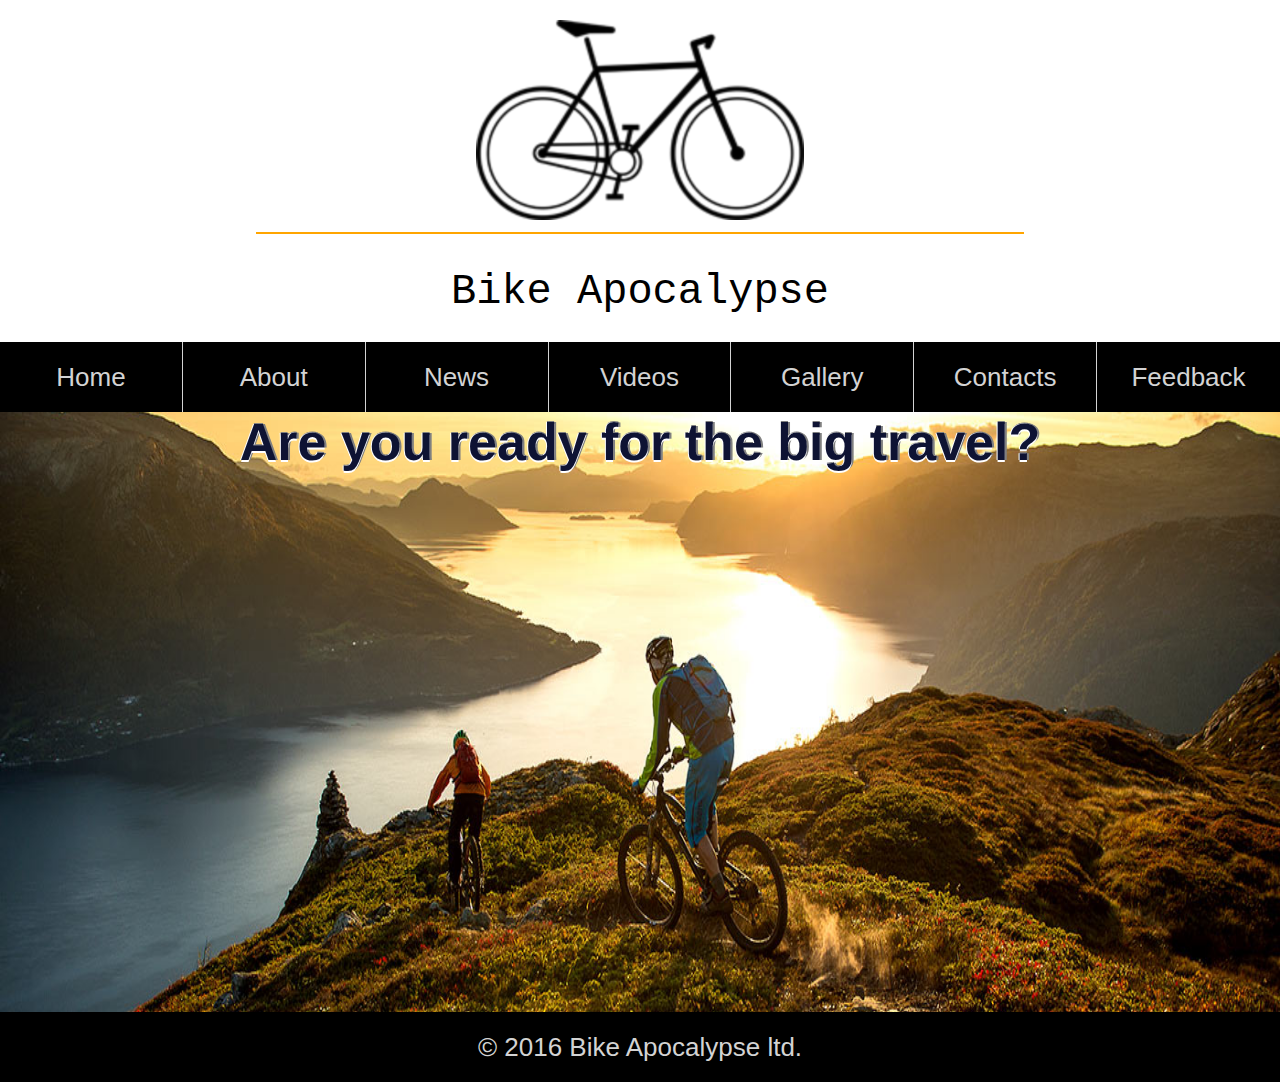
<file: index.html>
<!DOCTYPE html>
<html>
<head>
	<meta charset="utf-8">
	<title>Welcome</title>
	<link rel="stylesheet" type="text/css" href="styles.css">
</head>
<body>
	<div class="bike-site-container">
		<header>			
			<figure class="logo-area">
				<img src="images/bike_logo_large.png" alt="bike logo">
				<hr>
				<figcaption>Bike Apocalypse</figcaption>		
			</figure>
		</header>
		<nav>
			<button class="menu-button">Menu</button>
			<ul class="dropdown-menu">
				<li class="nav-block">
					<a href="index.html">Home</a>
				</li>
				<li class="nav-block">
					<a href="about.html">About</a>
				</li>
				<li class="nav-block">
					<a href="news.html">News</a>
				</li>
				<li class="nav-block">
					<a href="videos.html">Videos</a>
				</li>
				<li class="nav-block">
					<a href="gallery.html">Gallery</a>
				</li>
				<li class="nav-block">
					<a href="contacts.html">Contacts</a>
				</li>
				<li class="nav-block">
					<a href="feedback.html">Feedback</a>
				</li>
			</ul>
		</nav>
		<section id="main">
			<article>
				<h1>Are you ready for the big travel?</h1>
				<img class="hidden" src="images/biker_on_mountain.jpg" alt="biker on mountain" >
				<img src="images/bike_field.jpg" alt="peiple in mountains">
				<img class="hidden" src="images/biking_near_river.jpg" alt="girl on bike">
			</article>
		</section>
		<footer>
			&copy; 2016 Bike Apocalypse ltd. 
		</footer>
	</div>
	<script type="text/javascript" src="main.js"></script>
</body>
</html>
</file>
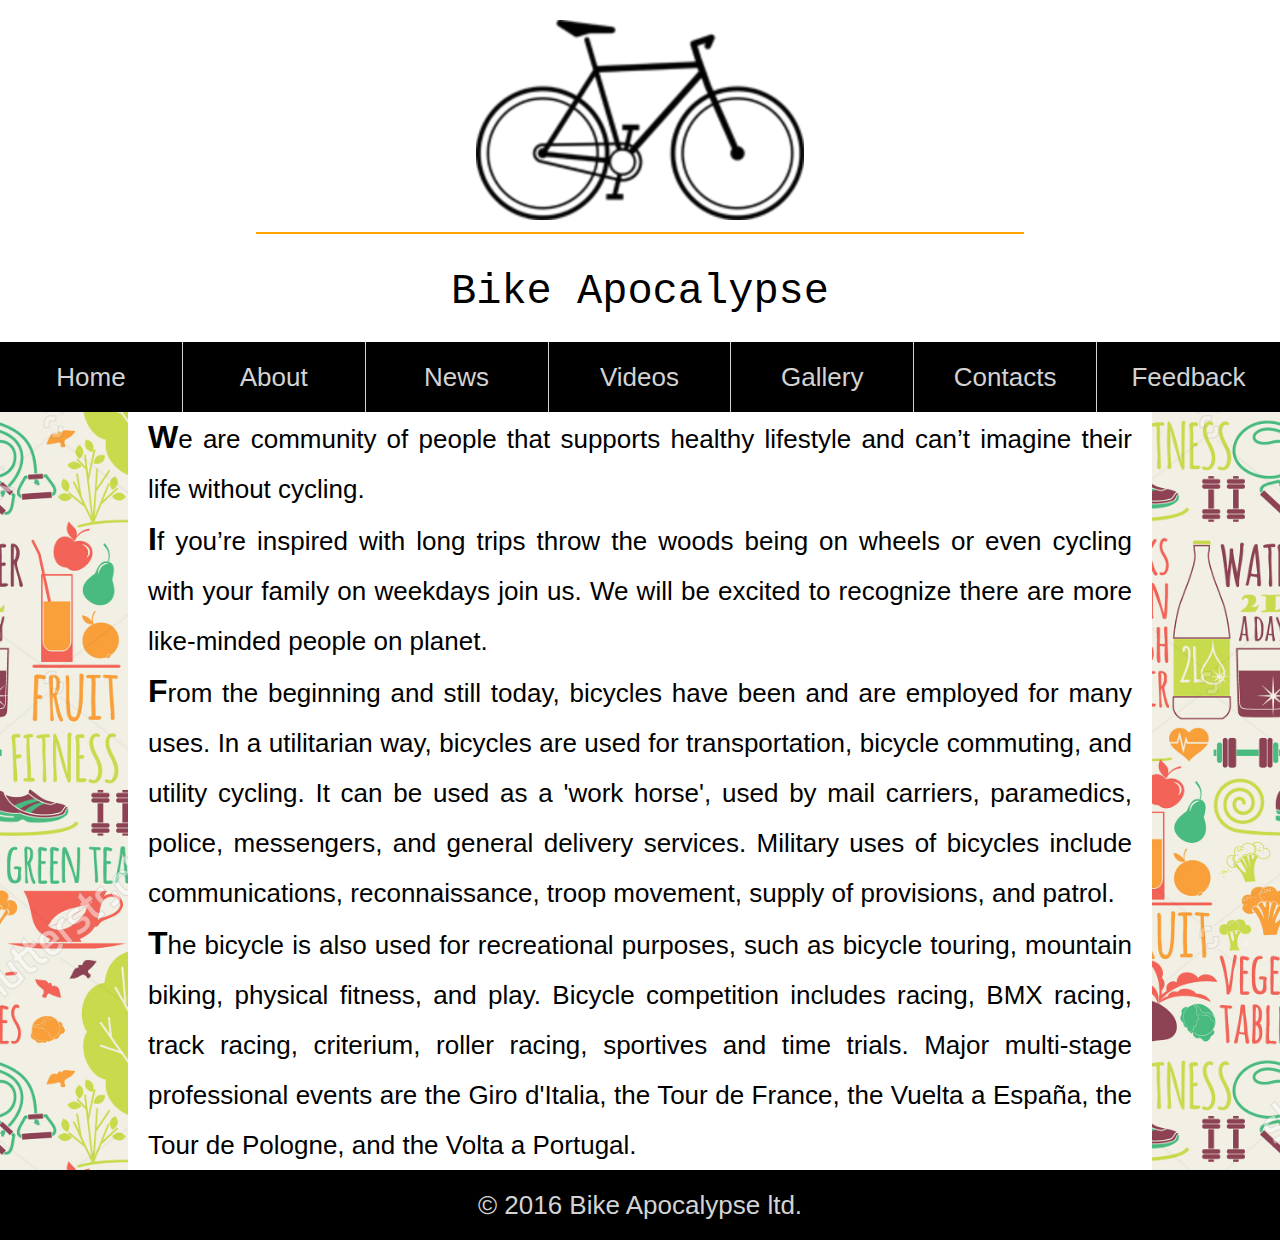
<file: about.html>
<!DOCTYPE html>
<html>
<head>	
	<meta charset="utf-8">
	<title>About</title>
	<link rel="stylesheet" type="text/css" href="styles.css">
</head>
<body>
	<div class="bike-site-container">
		<header>			
			<figure class="logo-area">
				<img src="images/bike_logo_large.png" alt="bike logo">
				<hr>
				<figcaption>Bike Apocalypse</figcaption>		
			</figure>
		</header>
		<nav>
			<button class="menu-button">Menu</button>
			<ul class="dropdown-menu">
				<li class="nav-block">
					<a href="index.html">Home</a>
				</li>
				<li class="nav-block">
					<a href="about.html">About</a>
				</li>
				<li class="nav-block">
					<a href="news.html">News</a>
				</li>
				<li class="nav-block">
					<a href="videos.html">Videos</a>
				</li>
				<li class="nav-block">
					<a href="gallery.html">Gallery</a>
				</li>
				<li class="nav-block">
					<a href="contacts.html">Contacts</a>
				</li>
				<li class="nav-block">
					<a href="feedback.html">Feedback</a>
				</li>
			</ul>
		</nav>
			<section id="about">
				<article>
					<p>We are community of people that supports healthy lifestyle and can’t imagine their life without cycling. 
					</p>
					<p>If you’re inspired with long trips throw the woods being on wheels or even cycling with your family on weekdays join us. We will be excited to recognize there are more like-minded  people on planet.</p>
					<p>From the beginning and still today, bicycles have been and are employed for many uses. In a utilitarian way, bicycles are used for transportation, bicycle commuting, and utility cycling. It can be used as a 'work horse', used by mail carriers, paramedics, police, messengers, and general delivery services. Military uses of bicycles include communications, reconnaissance, troop movement, supply of provisions, and patrol.</p>
					<p>The bicycle is also used for recreational purposes, such as bicycle touring, mountain biking, physical fitness, and play. Bicycle competition includes racing, BMX racing, track racing, criterium, roller racing, sportives and time trials. Major multi-stage professional events are the Giro d'Italia, the Tour de France, the Vuelta a España, the Tour de Pologne, and the Volta a Portugal.</p>			
				</article>
			</section>
			<footer>
			&copy; 2016 Bike Apocalypse ltd. 
		</footer>
	</div>
</body>
</html>
</file>
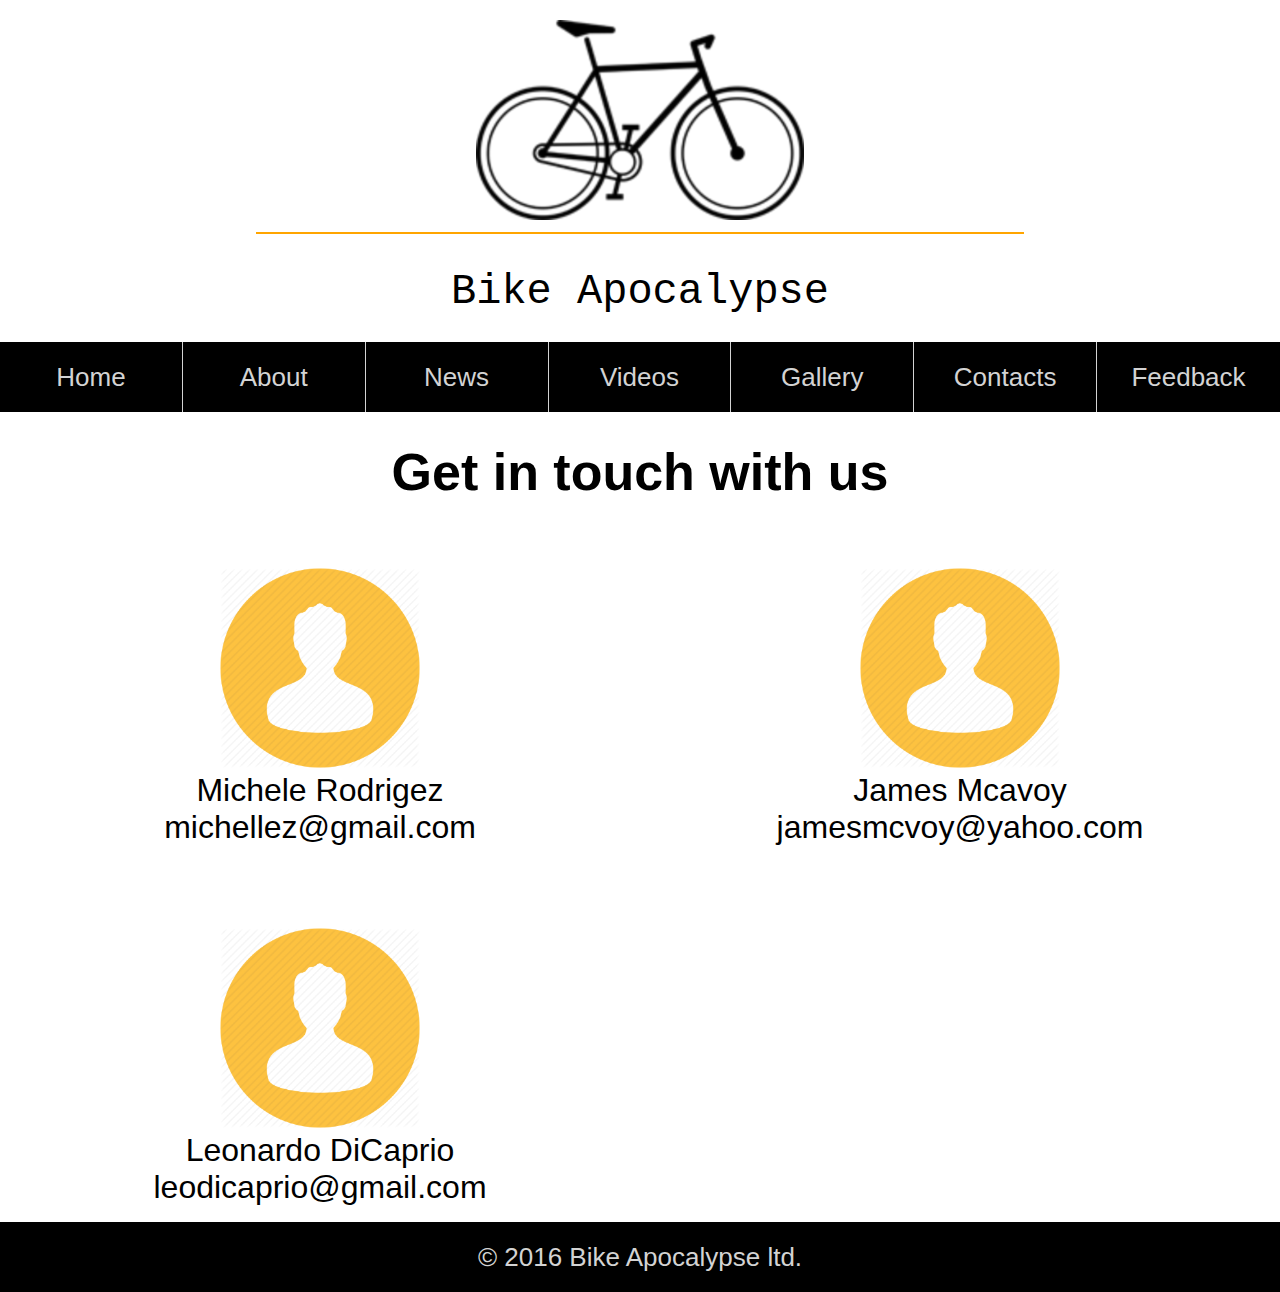
<file: contacts.html>
<!DOCTYPE html>
<html>
<head>
	<meta charset="utf-8">
	<title>Contacts</title>
	<link rel="stylesheet" type="text/css" href="styles.css">
</head>
<body>
	<div class="bike-site-container">
		<header>			
			<figure class="logo-area">
				<img src="images/bike_logo_large.png" alt="bike logo">
				<hr>
				<figcaption>Bike Apocalypse</figcaption>		
			</figure>
		</header>
		<nav>
			<button class="menu-button">Menu</button>
			<ul class="dropdown-menu">
				<li class="nav-block">
					<a href="index.html">Home</a>
				</li>
				<li class="nav-block">
					<a href="about.html">About</a>
				</li>
				<li class="nav-block">
					<a href="news.html">News</a>
				</li>
				<li class="nav-block">
					<a href="videos.html">Videos</a>
				</li>
				<li class="nav-block">
					<a href="gallery.html">Gallery</a>
				</li>
				<li class="nav-block">
					<a href="contacts.html">Contacts</a>
				</li>
				<li class="nav-block">
					<a href="feedback.html">Feedback</a>
				</li>
			</ul>
		</nav>
		<section id="contacts">
			<h1>Get in touch with us</h1>
			<article class="contact-info">
				<figure>
					<img src="images/person_icon_little.png" art="place for photo">
					<figcaption class="contact-name">Michele Rodrigez</figcaption>
					<figcaption class="contact-email">michellez@gmail.com</figcaption>
				</figure>
			</article>
			<hr>
			<article class="contact-info">
				<figure>
					<img src="images/person_icon_little.png" art="place for photo">
					<figcaption class="contact-name">James Mcavoy</figcaption>
					<figcaption class="contact-email">jamesmcvoy@yahoo.com</figcaption>
				</figure>
			</article>
			<hr>
			<article class="contact-info">
				<figure>
					<img src="images/person_icon_little.png" art="place for photo">
					<figcaption class="contact-name">Leonardo DiCaprio</figcaption>
					<figcaption class="contact-email">leodicaprio@gmail.com</figcaption>
				</figure>
			</article>
			<div class="clearfix"></div>
		</section>
		<footer>
			&copy; 2016 Bike Apocalypse ltd. 
		</footer>
	</div>
</body>
</html>
</file>
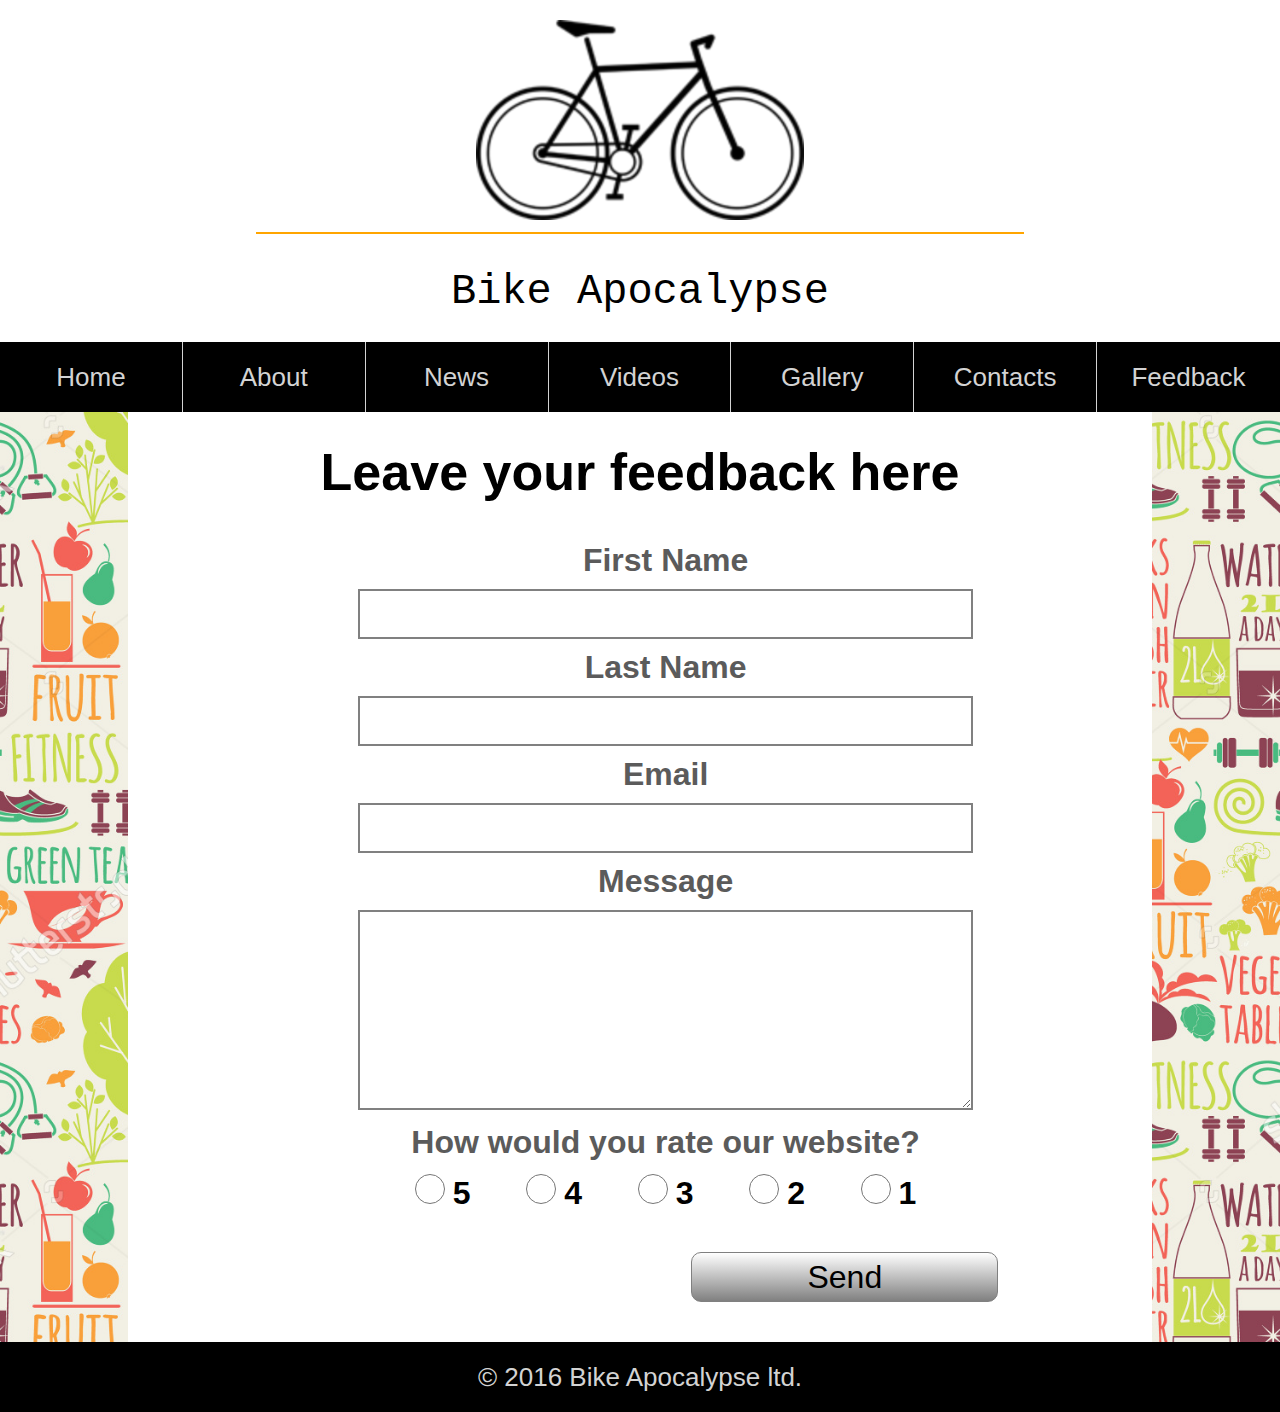
<file: feedback.html>
<!DOCTYPE html>
<html>
<head>
	<meta charset="utf-8">
	<title>Feedback</title>
	<link rel="stylesheet" type="text/css" href="styles.css">
</head>
<body>
	<div class="bike-site-container">
		<header>			
			<figure class="logo-area">
				<img src="images/bike_logo_large.png" alt="bike logo">
				<hr>
				<figcaption>Bike Apocalypse</figcaption>		
			</figure>
		</header>
		<nav>
			<button class="menu-button">Menu</button>
			<ul class="dropdown-menu">
				<li class="nav-block">
					<a href="index.html">Home</a>
				</li>
				<li class="nav-block">
					<a href="about.html">About</a>
				</li>
				<li class="nav-block">
					<a href="news.html">News</a>
				</li>
				<li class="nav-block">
					<a href="videos.html">Videos</a>
				</li>
				<li class="nav-block">
					<a href="gallery.html">Gallery</a>
				</li>
				<li class="nav-block">
					<a href="contacts.html">Contacts</a>
				</li>
				<li class="nav-block">
					<a href="feedback.html">Feedback</a>
				</li>
			</ul>
		</nav>
		<section id="feedback">
			<article>
				<h1>Leave your feedback here</h1>
				<form action="#"> 
					<label>First Name</label>
						<input class="feedback-input" type="text">
					<label>Last Name</label>
					<input class="feedback-input" type="text">
					<label>Email</label>
					<input class="feedback-input" type="text">
					<label>Message</label>
					<textarea class="feedback-message"></textarea>
					<label>How would you rate our website?</label>				
					<input class="feedback-radio" type="radio" name="satisfaction"><span>5</span>
					<input class="feedback-radio" type="radio" name="satisfaction"><span>4</span>
					<input class="feedback-radio" type="radio" name="satisfaction"><span>3</span>
					<input class="feedback-radio" type="radio" name="satisfaction"><span>2</span>
					<input class="feedback-radio" type="radio" name="satisfaction"><span>1</span>
					<p class="button-container"><button type="submit">Send</button></p>				
				</form>
			</article>
		</section>
		<footer>
			&copy; 2016 Bike Apocalypse ltd. 
		</footer>
	</div>
</body>
</html>
</file>
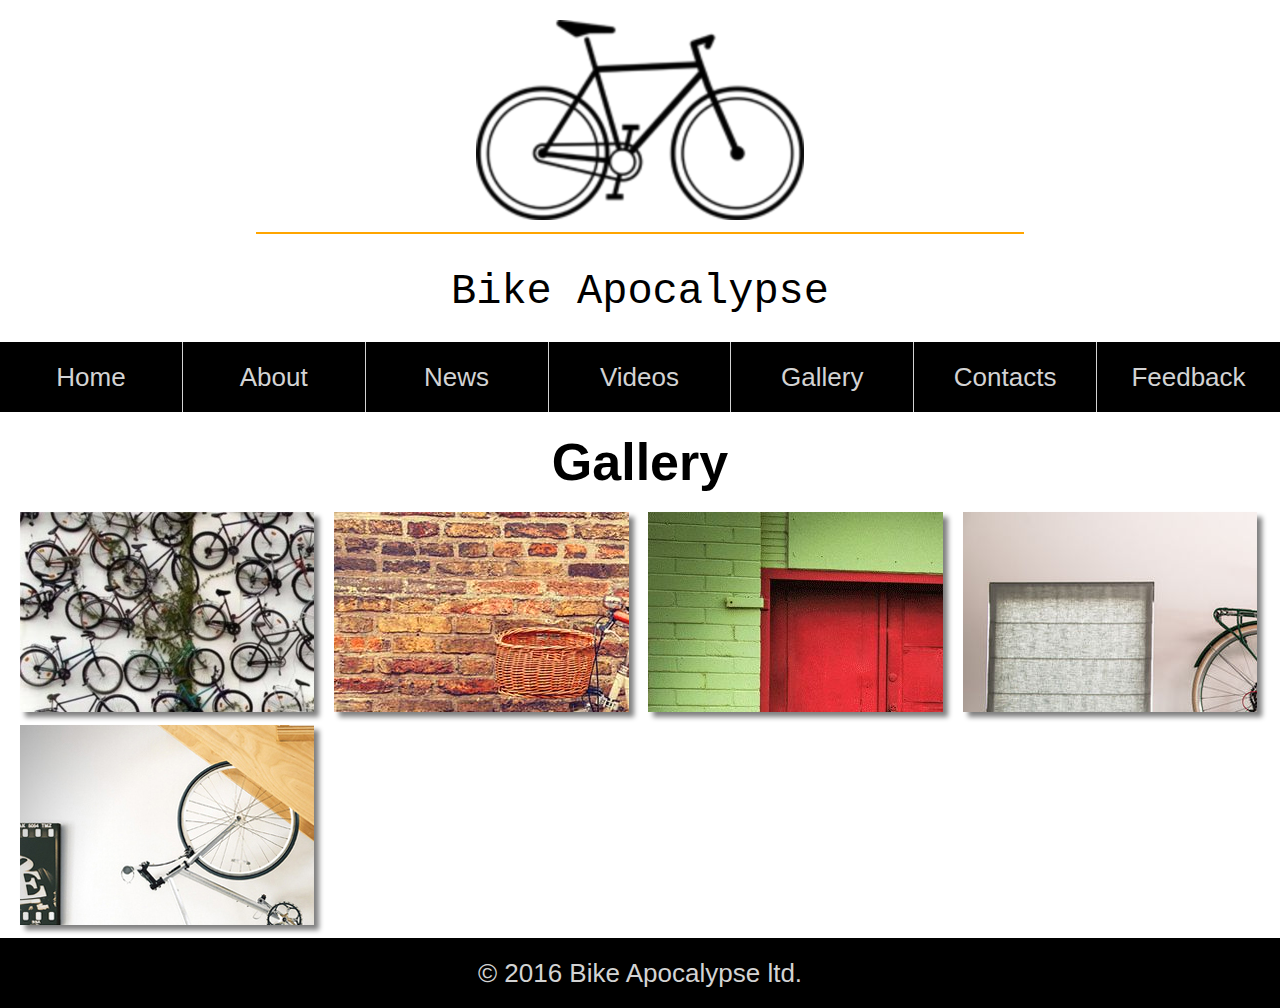
<file: gallery.html>
<!DOCTYPE html>
<html>
<head>
	<meta charset="utf-8">
	<title>Gallery</title>
	<link rel="stylesheet" type="text/css" href="styles.css">
</head>
<body>
	<div class="bike-site-container">
		<header>			
			<figure class="logo-area">
				<img src="images/bike_logo_large.png" alt="bike logo">
				<hr>
				<figcaption>Bike Apocalypse</figcaption>		
			</figure>
		</header>
		<nav>
			<button class="menu-button">Menu</button>
			<ul class="dropdown-menu">
				<li class="nav-block">
					<a href="index.html">Home</a>
				</li>
				<li class="nav-block">
					<a href="about.html">About</a>
				</li>
				<li class="nav-block">
					<a href="news.html">News</a>
				</li>
				<li class="nav-block">
					<a href="videos.html">Videos</a>
				</li>
				<li class="nav-block">
					<a href="gallery.html">Gallery</a>
				</li>
				<li class="nav-block">
					<a href="contacts.html">Contacts</a>
				</li>
				<li class="nav-block">
					<a href="feedback.html">Feedback</a>
				</li>
			</ul>
		</nav>
		<section id="bike-gallery" id="closed">
			<h1>Gallery</h1>
			<article>
				<img src="images/gallery/1.jpg" alt="bike" data-path="images/gallery/1.jpg">
			</article>
			<article>
				<img src="images/gallery/2.jpg" alt="bike" data-path="images/gallery/2.jpg">
			</article>
			<article>
				<img src="images/gallery/3.jpg" alt="bike" data-path="images/gallery/3.jpg">
			</article>
			<article>
				<img src="images/gallery/4.jpg" alt="bike on the wall" data-path="images/gallery/4.jpg">
			</article>
			<article>
				<img src="images/gallery/5.jpg" alt="bike under the stairs" data-path="images/gallery/5.jpg">
			</article>
			<div class="clearfix"></div>
		</section>
		<footer>
			&copy; 2016 Bike Apocalypse ltd. 
		</footer>
	</div>	
	<div id="modal-window" class="closed">
	<button class="close"><img src="images/close.png" data-close="close" alt="close"></button>
	<span class="helper"></span><img id="photo">
	</div>
	<script type="text/javascript" src="gallery.js"></script>
</body>
</html>
</file>
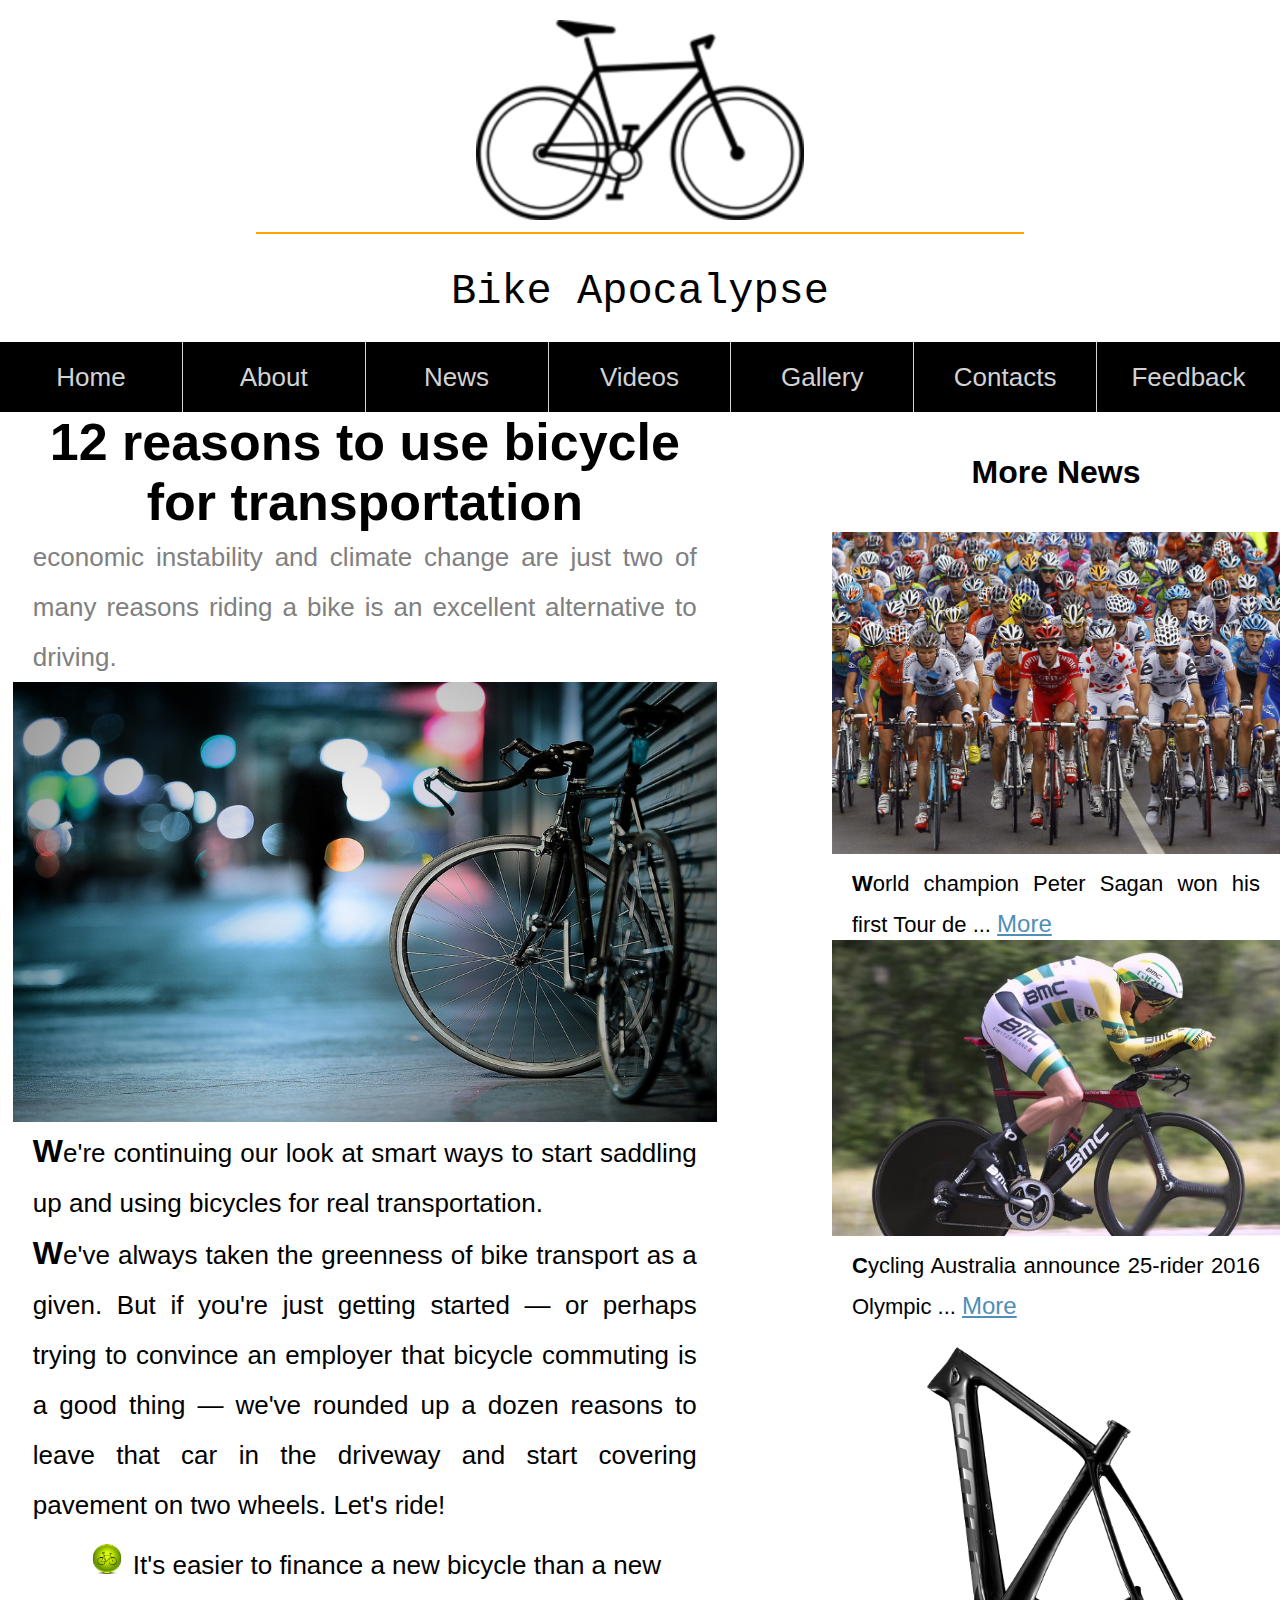
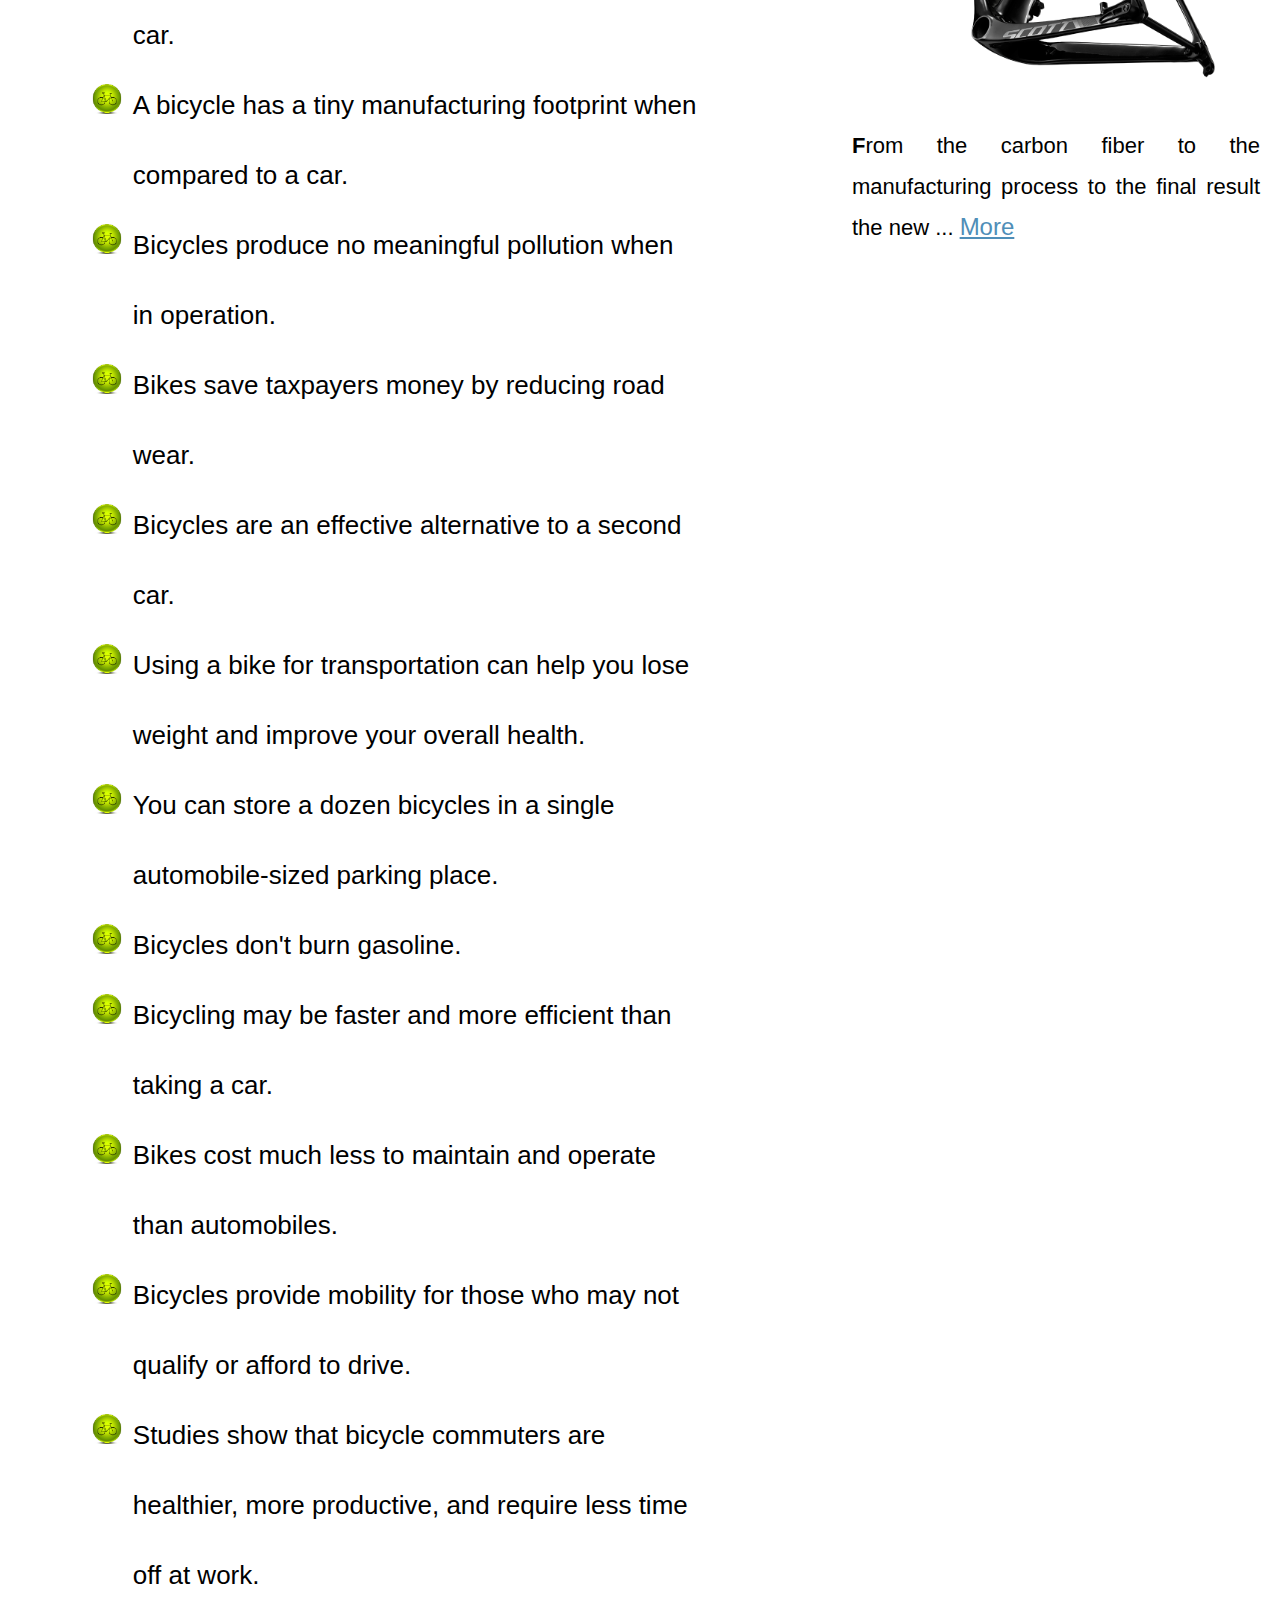
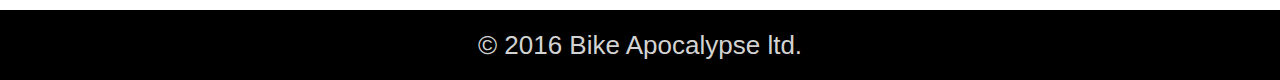
<file: news.html>
<!DOCTYPE html>
<html>
<head>
	<meta charset="utf-8">
	<title>News</title>
	<link rel="stylesheet" type="text/css" href="styles.css">
</head>
<body>
	<div class="bike-site-container">
		<header>			
			<figure class="logo-area">
				<img src="images/bike_logo_large.png" alt="bike logo">
				<hr>
				<figcaption>Bike Apocalypse</figcaption>		
			</figure>
		</header>
		<nav>
			<button class="menu-button">Menu</button>
			<ul class="dropdown-menu">
				<li class="nav-block">
					<a href="index.html">Home</a>
				</li>
				<li class="nav-block">
					<a href="about.html">About</a>
				</li>
				<li class="nav-block">
					<a href="news.html">News</a>
				</li>
				<li class="nav-block">
					<a href="videos.html">Videos</a>
				</li>
				<li class="nav-block">
					<a href="gallery.html">Gallery</a>
				</li>
				<li class="nav-block">
					<a href="contacts.html">Contacts</a>
				</li>
				<li class="nav-block">
					<a href="feedback.html">Feedback</a>
				</li>
			</ul>
		</nav>
		<section>
			<article id="news">
				<h1>12 reasons to use bicycle for transportation</h1>
					<p class="annotation">economic instability and climate change are just two of many reasons riding a bike is an excellent alternative to driving.</p>
					<img src="images/cycling_in_city.jpg" alt="cycling in city">
					<p>We're continuing our look at smart ways to start saddling up and using bicycles for real transportation.</p>
					<p>We've always taken the greenness of bike transport as a given. But if you're just getting started — or perhaps trying to convince an employer that bicycle commuting is a good thing — we've rounded up a dozen reasons to leave that car in the driveway and start covering pavement on two wheels. Let's ride!</p>
					<ul>
						<li> It's easier to finance a new bicycle than a new car.</li>
						<li>A bicycle has a tiny manufacturing footprint when compared to a car.</li>
						<li>Bicycles produce no meaningful pollution when in operation.</li>
						<li>Bikes save taxpayers money by reducing road wear.</li>
						<li>Bicycles are an effective alternative to a second car.</li>
						<li>Using a bike for transportation can help you lose weight and improve your overall health. </li>
						<li>You can store a dozen bicycles in a single automobile-sized parking place.</li>
						<li>Bicycles don't burn gasoline.</li>
						<li>Bicycling may be faster and more efficient than taking a car.</li>
						<li>Bikes cost much less to maintain and operate than automobiles.</li>
						<li>Bicycles provide mobility for those who may not qualify or afford to drive.</li>
						<li>Studies show that bicycle commuters are healthier, more productive, and require less time off at work.</li>
					</ul>
			</article>
		</section>
		
		<aside id="latest-news">
			<hr>
			<h2>More News</h2>
			<figure>
				<img src="images/tour_de_france.jpg" alt="Tour de france">
				<figcaption>
					<span>World champion Peter Sagan won his first Tour de ... </span><span class="expand-text">More</span>
					</figcaption>
			</figure>
			<figure>
				<img src="images/cycling_australia.jpg">
				<figcaption>
					<span>Cycling Australia announce 25-rider 2016 Olympic ... </span><span class="expand-text">More</span>
					</figcaption>
			</figure>
			<figure>
				<img src="images/scott_frame.png">
				<figcaption>
					<span>From the carbon fiber to the manufacturing process to the final result the new ... </span><span class="expand-text">More</span></figcaption>
			</figure>
		</aside>
		<div class="clearfix"></div>
		<footer>
			&copy; 2016 Bike Apocalypse ltd. 
		</footer>
	</div>
	<script type="text/javascript" src="main.js"></script>
</body>
</html>
</file>
<file: styles.css>
body {	
	margin: 0;
}

.bike-site-container {
	min-width: 360px;
	font-family: "Arial", sans-serif;
}

.bike-site-container .logo-area {
	text-align: center;
}

.bike-site-container .logo-area hr {
	border: none;
	height: 2px;
	background-color: orange;
}

.bike-site-container .logo-area figcaption {
	line-height: 120px;
	font-size: 72px;
	font-family: "Apercu Mono", monospace;
}

.bike-site-container nav {
	background-color: black;
	position: relative;
}

.bike-site-container .menu-button {
	width: 25%;
	line-height: 100px;	
	background-color: black;
	color: white;
	font-size: 42px;
	background-color: black;
	border: none;
}

.dropdown-menu {
	position: absolute;
	display: none;	
	list-style-type: none;
	margin: 0;
	padding: 0;
	overflow: hidden;
	width: 100%;
	z-index: 100;
}

.bike-site-container .nav-block {
	box-sizing: border-box;
	width: 25%;
	text-align: center;
	line-height: 100px;
	background-color: black;
}

.bike-site-container .nav-block:last-child {
	border: none;
}

.bike-site-container nav a {
	text-decoration: none;
	font-size: 42px;
	color: lightgrey;
}

.bike-site-container nav a:hover {
	color: #4EABD9;
} 

.bike-site-container nav:hover  ul { 	
	display: block;
}

#main {
	overflow: hidden;
	height: 1080px;
	position: relative;
	width: 100%;
}


#main img {
	position: absolute;
	left: -400px;
	height: 1080px;
	opacity: 1;
	transition: opacity 5s ease-in-out;
}
#main .hidden {
	opacity: 0;
}

#main h1{
	z-index: 20;
	position: absolute;
	left: 25px;
	font-size: 72px;
	color: #0E1333;
	width: 600px;
	text-shadow: -1px 0 white, 0 2px white, 2px 0 grey, 0 -1px grey;
}

#about {
	box-sizing: border-box;
	width: 100%;
	background: url(images/lifestyle_background.png) repeat-y;
	background-size: 100%;
}

#about article {
	background-color: white;
	width: 100%;
	margin: 0 auto;
}

h1 {
	font-size: 92px;
	margin: 0px 20px;
	text-align: center;
}

.bike-site-container p, #latest-news figcaption {
	font-size: 52px;
	text-align: justify;
	margin: 0px 20px;
}

#news hr, #video-bar hr {
	border: 0;
	height: 2px;
	background-color: lightgrey;
	margin: 0;
}

#news img, #latest-news img{
	width: 100%;
}

p:first-letter, #latest-news figcaption:first-letter {
	font-weight: bold;
}

#news .annotation {
	color: grey;
}

#news .annotation:first-letter {
	font-weight: normal;
	font-size: 52px; 
}

#news ul {
	list-style-image: url(images/bike_icon.png);
	margin:0 20px 0 80px;
}

#news li {
	line-height: 70px;
	font-size: 52px;
}

#latest-news figure {
	margin: 0;
}


#latest-news .expand-text {
	font-size: 52px;
	color:#4F8EB8;
	text-decoration: underline;	
}

#latest-news .expand-text:hover {
	cursor: pointer;
	color: #113040;
}

#video-container video {
	width: 100%;
}

.clearfix {
	clear: both;
}


#video-bar ul {
	margin: 0;
	list-style-image: url(images/play.png);
	padding: 0;
}

#video-bar li {
	margin: 20px 80px ;
}

#video-bar a {
	font-size: 42px;
	color: black;
	text-decoration: none;
}


#video-bar a:visited {
	color: #2C2C85;
}

#video-bar a:hover {
	color: #7BD2E3;
}

#bike-gallery {
	text-align: center;	
}

#bike-gallery h1 {
	line-height: 200px;
}

#bike-gallery article {
	box-sizing: border-box;
	height: 400px;
	display: block;
	overflow: hidden;
	width: 48%;
	float: left;
	margin-left: 1%;
	margin-bottom: 1%;
}

.fix {
	position: fixed;
}

#modal-window {
	position: absolute;
	width: 100%;
	height: 100%;
	background-color: black;
}

.closed {	
	display: none !important;
}

#modal-window .close {
	border: none;
	outline: none;
	width: 120px;
	height: 120px;
	background: transparent;
	position: absolute;
	top: 10px;
	right: 10px;
}

#modal-window .helper {
	display: inline-block;
	height: 100%;
	vertical-align: middle;
}

#modal-window img {
	vertical-align: middle;
	width: 100%;
}

#feedback label {
	margin: 10px 0px 10px 5%;
	font-size: 52px;
	font-weight: bold;
	color: #5B5B5B;
	display: block;
}

#feedback .feedback-input, #feedback .feedback-message {
	line-height: 70px;
	font-size: 52px;
	height: 70px;
	margin-left: 5%;
	box-sizing: border-box;
	border: 4px solid grey;
	width: 80%;
}

#feedback .feedback-message {
	height: 210px;
	line-height: 210px;
} 

#feedback .feedback-radio {
	width: 60px;
	height: 60px;
	margin-left: 5%;
}

#feedback span {
	font-size: 60px;
	margin-left: 5px;
	font-weight: bold;
} 

#feedback .button-container {
	text-align: right;
	margin: 0;
}

#feedback button {
	border: 4px solid grey;
	width: 50%;
	height: 70px;
	font-size: 52px;
	border-radius: 10px;
	box-sizing: border-box;
	margin: 40px 15% 40px 0;
	background: linear-gradient(white, grey);
}

#contacts h1 {
	margin: 30px 0 0 0;
}

#contacts .contact-info {
	text-align: center;
	margin-top: 50px;
}

#contacts .contact-name{
	font-size: 52px;
}

#contacts .contact-email {
	font-size: 52px;
}

#contacts hr {
	border: none;
	background-color: lightgrey;
	height: 4px;
}

.bike-site-container h2 {
	text-align: center;
	font-size: 52px;
	line-height: 120px;
	margin: 0;
}

.bike-site-container footer {
	height: 180px;
	background-color: black;
	color: lightgrey;
	text-align: center;
	line-height: 180px;
	font-size: 52px;
}

@media screen and (min-device-width: 770px) {
	.bike-site-container .logo-area figcaption {
		line-height: 100px;
		font-size: 42px;
	}

	.dropdown-menu {
		display: block;
		position: static;
	}

	.bike-site-container .menu-button  {
		display: none;
	}

	.bike-site-container nav {
		position: static;
	}

	.bike-site-container .nav-block {
		box-sizing: border-box;
		width: 14.2857%;
		float: left;
		height: 70px;
		line-height: 70px;
		border-right: thin solid lightgrey;
	}

	.bike-site-container nav a {
		font-size: 26px;
	}

	.bike-site-container .logo-area {
		width: 60%;
		margin: 20px 20% 0 20%;
	}

	.bike-site-container .logo-area img {
		height: 200px;
	}

	#main {
		height: 600px;
	}

	#main img {
		width: 100%;
		left: 0;
		top: -200px;
	}

	#main h1 {
		width: 100%;
		font-size: 52px;
		left: 0;
		margin-left: 0;
	}

	.bike-site-container footer {
		height: 70px;
		line-height: 70px;
		font-size: 26px;
	}

	#about article {
		width: 80%;
	}

	.bike-site-container p {
		font-size: 26px;
		line-height: 50px;
	}

	.bike-site-container p:first-letter {
		font-size: 32px;
	}

	.bike-site-container h1 {
		font-size: 52px;
	}

	.bike-site-container h2 {
		font-size: 32px;
	}

	#news {
		margin-left: 1%;
		width: 55%;
		box-sizing: border-box;
		float: left;
	}

	#news ul {
		list-style-image: url(images/bike_icon_little.png);
	}

	#news li {
		font-size: 26px;
	}

	#news .annotation:first-letter {
		font-size: 26px;
	}

	#latest-news {
		float: right;
		width: 35%;
		box-sizing: border-box;

	}

	#latest-news hr {
		display: none;
	}

	#latest-news span {
		font-size: 22px;

	}

	#latest-news .expand-text {
		font-size: 24px;
	}

	#latest-news figcaption {
		line-height: 30px; 
	}

	#video-bar a {
		font-size: 26px;
	}

	#video-bar ul {
		list-style-image: url(images/play_little.png);
	}

	#video-container {
		width: 60%;
		float: left;
		margin-left: 1%;
	}

	#video-bar {
		border-top: 2px solid white;
		border-bottom: 2px solid white;
		background-color: black;
		width: 38%;
		float: right;
		color: white;
	}

	#video-bar a {
		color: white;
	}

	#bike-gallery  article{
		height: 200px;
		width: 23%;
		margin-left: 1.555%;
		box-shadow: 5px 5px 5px grey;
	}
	
	#bike-gallery h1{
		line-height: 100px;
	}

	#contacts .contact-info {
		width: 50%;
		float: left;		
	}

	#contacts .contact-info img {
		height: 200px;
	}

	#contacts hr {
		display: none;
	}

	#contacts .contact-name, #contacts .contact-email {
		font-size: 32px;
	}

	#feedback {
		background: url(images/lifestyle_background.png) repeat-y;
		background-size: cover;
	}

	#feedback article {
		margin: 0 auto;
		background-color: white;
		width: 80%;
		text-align: center;
	}

	#feedback h1 {
		padding-top: 30px;
		padding-bottom: 30px;
	}

	#feedback label{
		font-size: 32px;
	}

	#feedback .feedback-input, #feedback .feedback-message {
		height: 50px;
		line-height: 50px;
		font-size: 32px;
		width: 60%;
		border: 2px solid grey;
	}

	#feedback .feedback-message {
		height: 200px;
	}

	#feedback .feedback-radio {
		width: 30px;
		height: 30px;
	}

	#feedback span {
		font-size: 32px;
	}

	#feedback button {
		border: 1px solid grey;
		font-size: 32px;
		width: 30%;
		height: 50px;
		padding: 0;
	}

}

@media screen and (min-device-width: 1360px) {
	.bike-site-container .logo-area {
		width: 30%;
		margin: 20px 35% 0 35%;
	}

	.bike-site-container .logo-area figcaption {
		font-size: 32px;
		line-height: 50px;
	}

	.bike-site-container .logo-area img {
		height: 150px;
	}

	.bike-site-container nav a {
		font-size: 22px;
	}

	.bike-site-container .nav-block {
		height: 40px;
		line-height: 40px;
	}

	#main h1 {
		text-shadow: none;
		width: 60%;
	}

	.bike-site-container footer {
		font-size: 22px;
		height: 40px;
		line-height: 40px;
	}

	.bike-site-container p {
		font-size: 22px;
		line-height: 40px;
	}

	.bike-site-container p:first-letter {
		font-size: 32px;
		line-height: 40px;
	}

	.bike-site-container h1 {
		font-size: 32px;
		margin: 30px 0;
	}

	.bike-site-container h2 {
		font-size: 26px;
		line-height: 52px;
	}

	#about article {
		width: 60%;
	}


	#news {
		width: 50%;
		margin-left: 15%;
	}

	#latest-news {
		width: 25%;
	}

	#news ul {
		margin-left: 20px;
	}

	#news li {
		font-size: 22px;
		line-height: 40px;
	}

	#video-container {
		width: 50%;
		margin-left: 10%;
	}

	#video-bar {
		width: 25%;
	}

	#video-bar a {
		font-size: 22px;
	}

	#bike-gallery h1 {
		line-height: 40px;
	}

	#bike-gallery article {
		width: 15%;
	}

	#modal-window {
		text-align: center;
	}

	#modal-window img {
		width: auto;
		margin: 0 auto;
	}

	#contacts .contact-info{
		width: 30%;
		margin-left: 3.333%;
	}

	#contacts .contact-info img {
		height: 100px;
	}

	#contacts .contact-name, #contacts .contact-email {
		font-size: 22px;
	}

	#feedback article {
		width: 60%;
	}

	#feedback label {
		font-size: 22px;
	}

	#feedback .feedback-input, #feedback .feedback-message {
		width: 40%;
		height: 40px;
		line-height: 40px;
		font-size: 22px;
	}

	#feedback .feedback-message {
		height: 100px;
	}

	#feedback .feedback-radio {
		width: 20px;
		margin-left: 10px;
		height: 20px;		
	}

	#feedback span {
		font-size: 22px;
	}

	#feedback .button-container {
		margin-right: 15%;
	}

	#feedback button {
		line-height: 22px;
		width: 15%;
		border-radius: 3px;
		height: 25px;
		font-size: 22px;
	}

}
</file>
